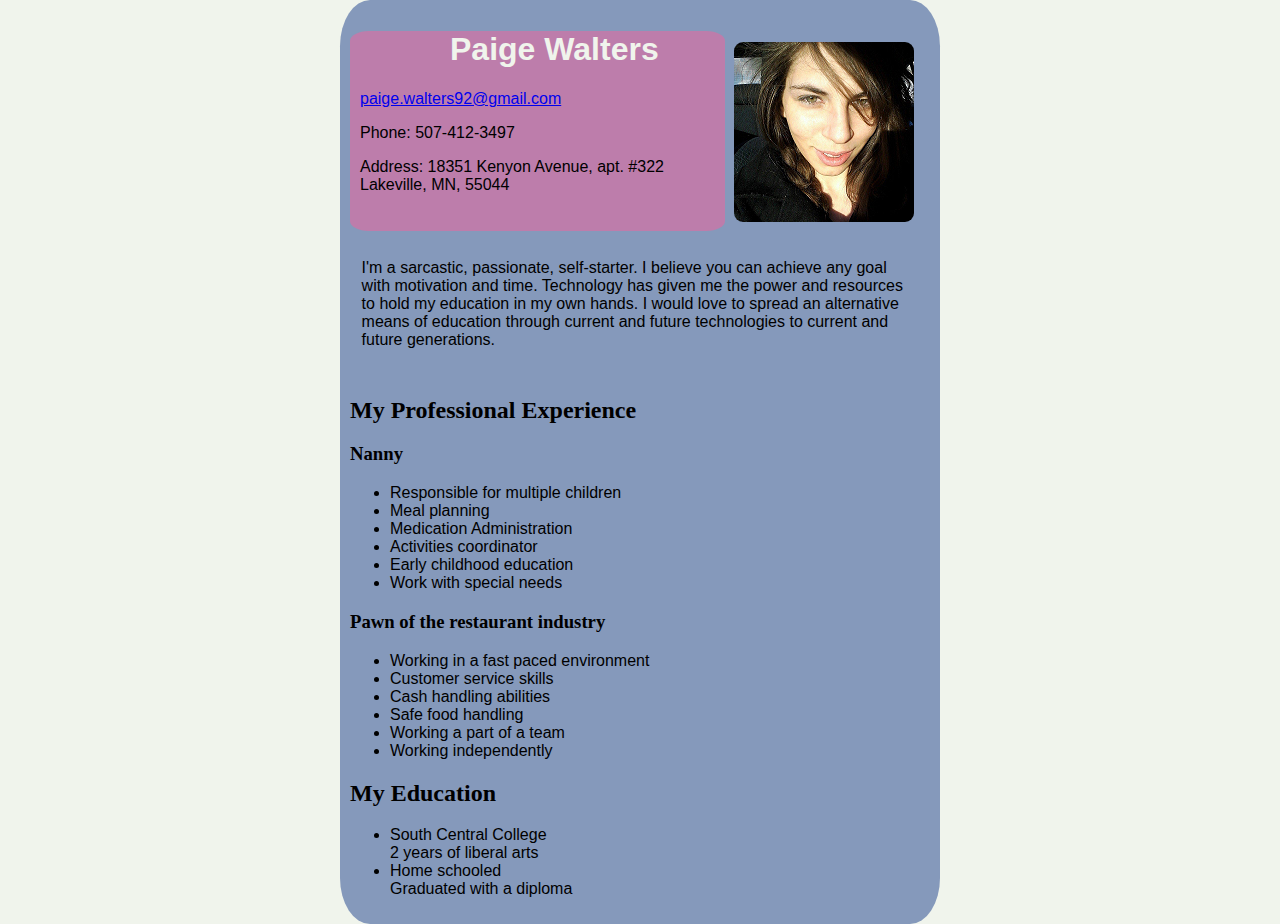
<file: index.html>
<!DOCTYPE html>
<html>
	
	<head>

		<link rel="stylesheet" type="text/css" href="stylesheet.css">

		<title>Prime Academy Application</title>

	</head>
	
	<body>

		<div id="container">
			<img src="resume-pic.png" id="pic">

			<div id="content-contact">
				<h1>Paige Walters</h1>
				<a href="mailto:paige.walters92@gmail.com"><p>paige.walters92@gmail.com</p></a>
				<p>
					Phone: 507-412-3497
				</p>
				<p>	Address: 18351 Kenyon Avenue, apt. #322
					<br>		Lakeville, MN, 55044
				</p>
			</div>

			<div id="content-body">
				<div id="content-summary">
					<p>I'm a sarcastic, passionate, self-starter. I believe you can achieve any goal with motivation and time. Technology has given me the power and resources to hold my education in my own hands. I would love to spread an alternative means of education through current and future technologies to current and future generations.</p>
				</div>

				<div id="content-experience">
					<div id="work-header">
						<h2>My Professional Experience</h2>
					</div>

					<div class="work-experience">

						<h3>Nanny</h3>
							<ul>
								<li>Responsible for multiple children</li>
								<li>Meal planning</li>
								<li>Medication Administration</li>
								<li>Activities coordinator</li>
								<li>Early childhood education</li>
								<li>Work with special needs</li>
							</ul>

						<h3>Pawn of the restaurant industry</h3>
							<ul>
								<li>Working in a fast paced environment</li>
								<li>Customer service skills</li>
								<li>Cash handling abilities</li>
								<li>Safe food handling</li>
								<li>Working a part of a team</li>
								<li>Working independently</li>
							</ul>
					</div>

					<div class="education-experience">
						<h2>My Education</h2>
							<ul>
								<li>South Central College
									<br>2 years of liberal arts</li>
								<li>Home schooled<br>
									Graduated with a diploma</li> 

							</ul>
					</div>

						
		








		</div>
	</body>

</html>
</file>
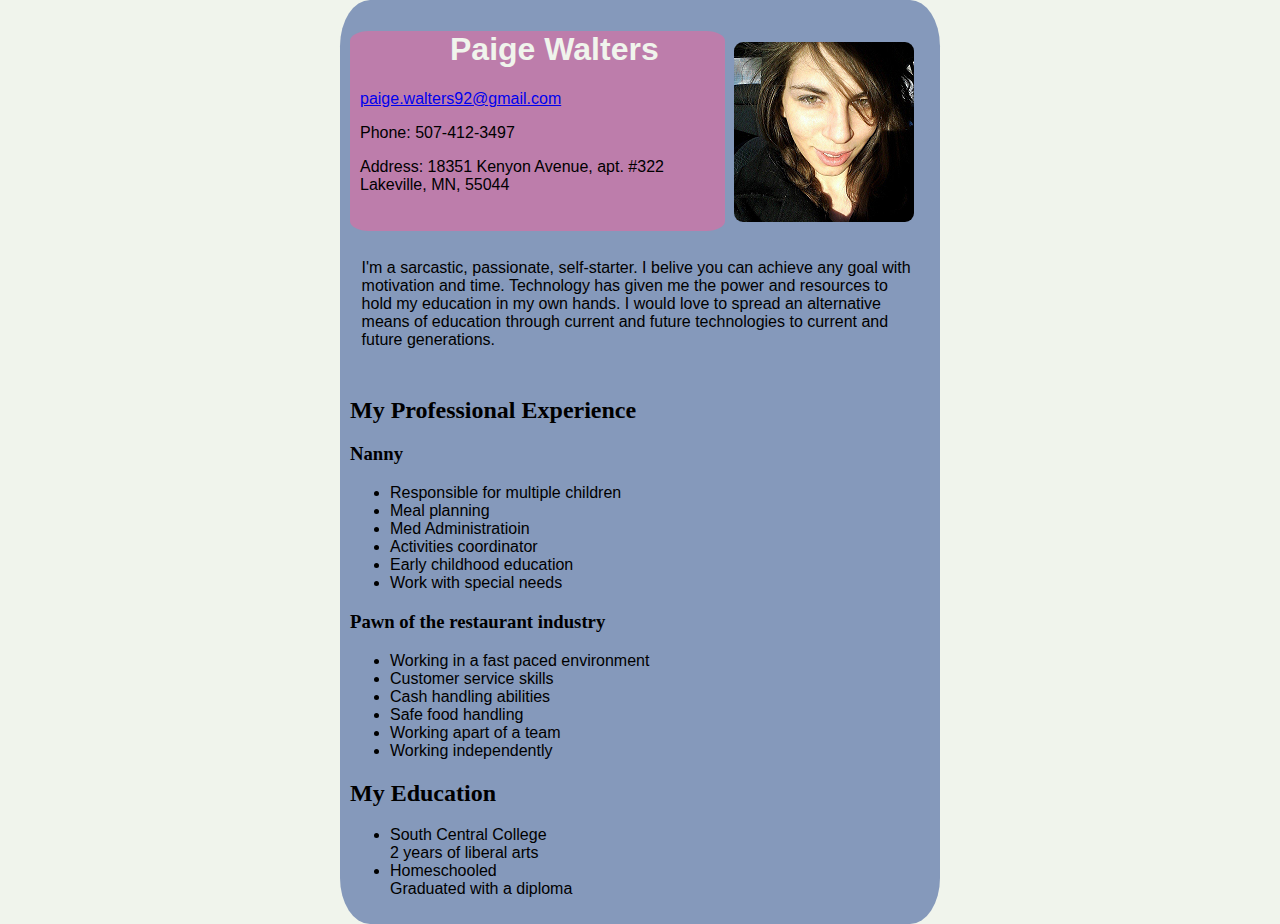
<file: index.html.html>
<!DOCTYPE html>
<html>
	
	<head>

		<link rel="stylesheet" type="text/css" href="stylesheet.css">

		<title>Prime Academy Application</title>

	</head>
	
	<body>

		<div id="container">
			<img src="resume-pic.png" id="pic">

			<div id="content-contact">
				<h1>Paige Walters</h1>
				<a href="mailto:paige.walters92@gmail.com"><p>paige.walters92@gmail.com</p></a>
				<p>
					Phone: 507-412-3497
				</p>
				<p>	Address: 18351 Kenyon Avenue, apt. #322
					<br>		Lakeville, MN, 55044
				</p>
			</div>

			<div id="content-body">
				<div id="content-summary">
					<p>I'm a sarcastic, passionate, self-starter. I belive you can achieve any goal with motivation and time. Technology has given me the power and resources to hold my education in my own hands. I would love to spread an alternative means of education through current and future technologies to current and future generations.</p>
				</div>

				<div id="content-experience">
					<div id="work-header">
						<h2>My Professional Experience</h2>
					</div>

					<div class="work-experience">

						<h3>Nanny</h3>
							<ul>
								<li>Responsible for multiple children</li>
								<li>Meal planning</li>
								<li>Med Administratioin</li>
								<li>Activities coordinator</li>
								<li>Early childhood education</li>
								<li>Work with special needs</li>
							</ul>

						<h3>Pawn of the restaurant industry</h3>
							<ul>
								<li>Working in a fast paced environment</li>
								<li>Customer service skills</li>
								<li>Cash handling abilities</li>
								<li>Safe food handling</li>
								<li>Working apart of a team</li>
								<li>Working independently</li>
							</ul>
					</div>

					<div class="education-experience">
						<h2>My Education</h2>
							<ul>
								<li>South Central College
									<br>2 years of liberal arts</li>
								<li>Homeschooled<br>
									Graduated with a diploma</li> 

							</ul>
					</div>

						
		








		</div>
	</body>

</html>
</file>
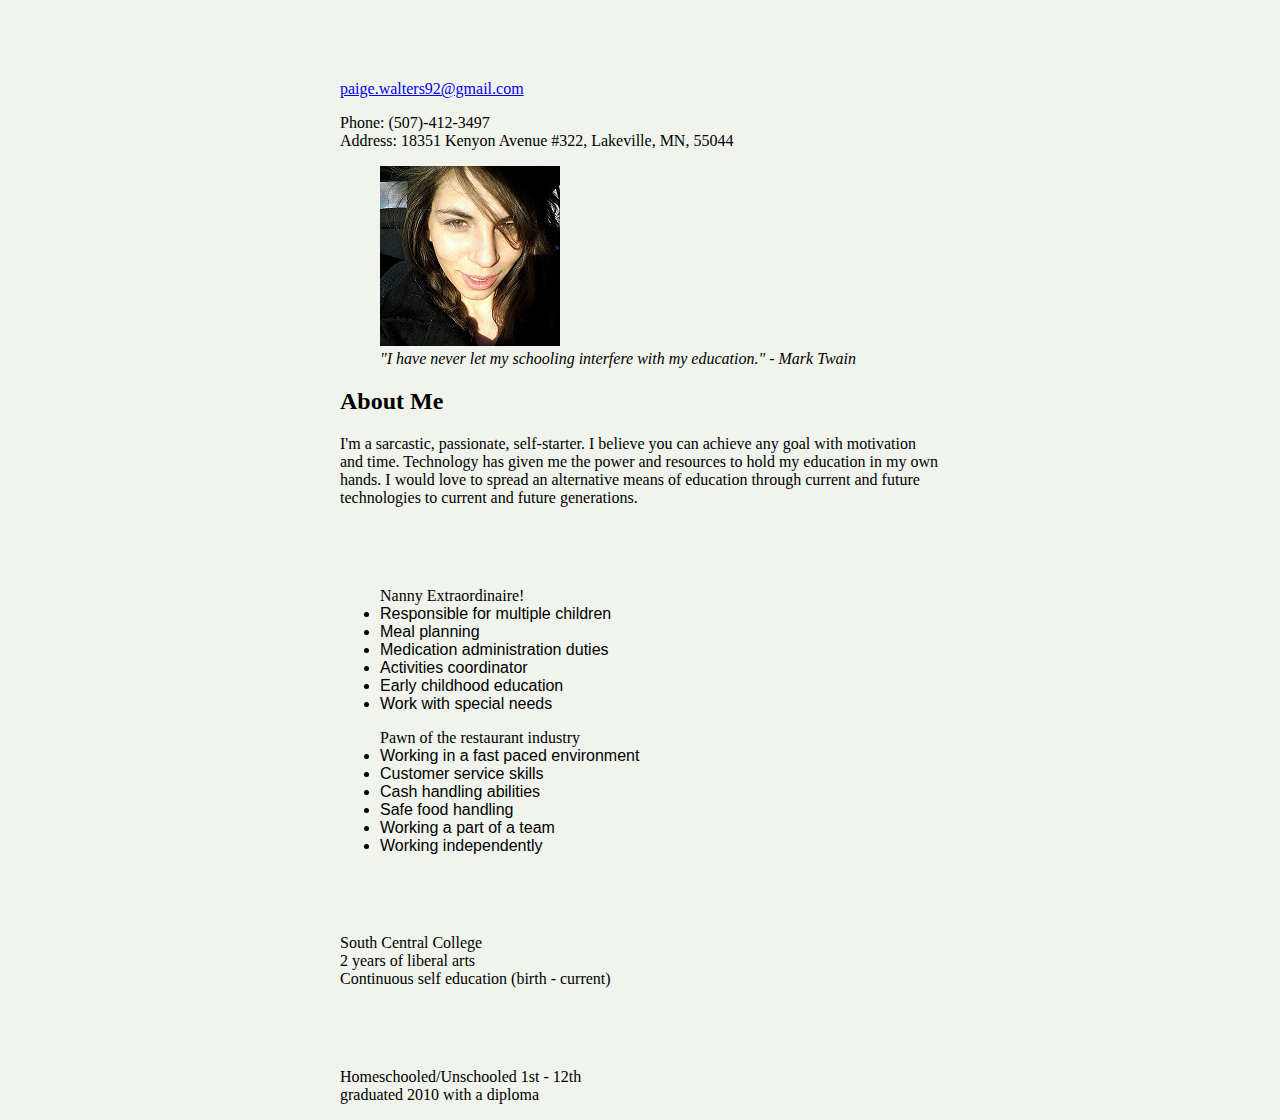
<file: resumeZeta.html>
<!DOCTYPE html> 
<head>

    <link rel="stylesheet" href="stylesheet.css">

    <title>New and Improved Resume</title>
    
</head>

<body>
    
    <section class="contact info">
        <header>
            <h1>Paige Walters</h1>

            <a href="mailto:paige.walters92@gmail.com">paige.walters92@gmail.com</a>

            <p>Phone: (507)-412-3497 <br />
            Address: 18351 Kenyon Avenue #322, Lakeville, MN, 55044</p>
            
            <figure>
                <img src="resume-pic.png" alt="My Face!" />
                <figcaption><i>"I have never let my schooling interfere with my education." - Mark Twain</i></figcaption>
            </figure>
        </header>
        
    </section>
    
    <main role="main">
        
        <header>
            
            <h2>About Me</h2>
            
            <p>
            I'm a sarcastic, passionate, self-starter. I believe you can achieve any goal with motivation and time. Technology has given me the power and resources to hold my education in my own hands. I would love to spread an alternative means of education through current and future technologies to current and future generations.
            </p>
            
        </header>
    
        <article>
            <h1>My Work Experience</h1>
                    
                <ul>
                    <lh>Nanny Extraordinaire!</lh>
                    <li>Responsible for multiple children</li>
                    <li>Meal planning</li>
                    <li>Medication administration duties</li>
                    <li>Activities coordinator</li>
                    <li>Early childhood education</li>
                    <li>Work with special needs</li>
                </ul>
            
                <ul>
                    <lh>Pawn of the restaurant industry</lh>
                    <li>Working in a fast paced environment</li>
                    <li>Customer service skills</li>
                    <li>Cash handling abilities</li>
                    <li>Safe food handling</li>
                    <li>Working a part of a team</li>
                    <li>Working independently</li>
                </ul>
        
        
        </article>
        
        <article>
            <h1>My Post Secondary Education</h1>
            
            <p>South Central College<br />
                2 years of liberal arts<br />
            Continuous self education (birth - current)</p>
        </article>
        
        <article>
            <h1>Highschool Education</h1>
            
            <p>Homeschooled/Unschooled 1st - 12th<br />
                graduated 2010 with a diploma</p>
            
        </article>
    
    
    
    </main>

    
</body>
</file>
<file: stylesheet.css>
body { 
	max-width: 600px;
	margin: 0 auto;
	background-color: #f0f4ec;
}

li {
	font-family: "Trebuchet MS", Helvetica, sans-serif;
}

#container {
	max-width: 600px;
	background-color: #8599bb;
	border-radius: 5%;
	padding: 10px;
}

#pic {
	float: right;
	margin: 2em 1em 1em 1em;
	border-radius: 5%;
}

#content-contact {
	display: block;
	background-color: #bd7dab;
	border-radius: 5%;
	width: 375px;
	height: 200px;
}

#content-contact p{
	margin-left: 10px;
	font-family: "Trebuchet MS", Helvetica, sans-serif;
}
#content-info {
	display: block-inline;

}

#content-summary {
	display: block-inline;
	padding: 2%;
	font-family: "Trebuchet MS", Helvetica, sans-serif;
	font-size: 20;
}

h1 {
	margin-left: 100px;
	color: #f0f4ec;
	font-family: "Trebuchet MS", Helvetica, sans-serif;

}
</file>
